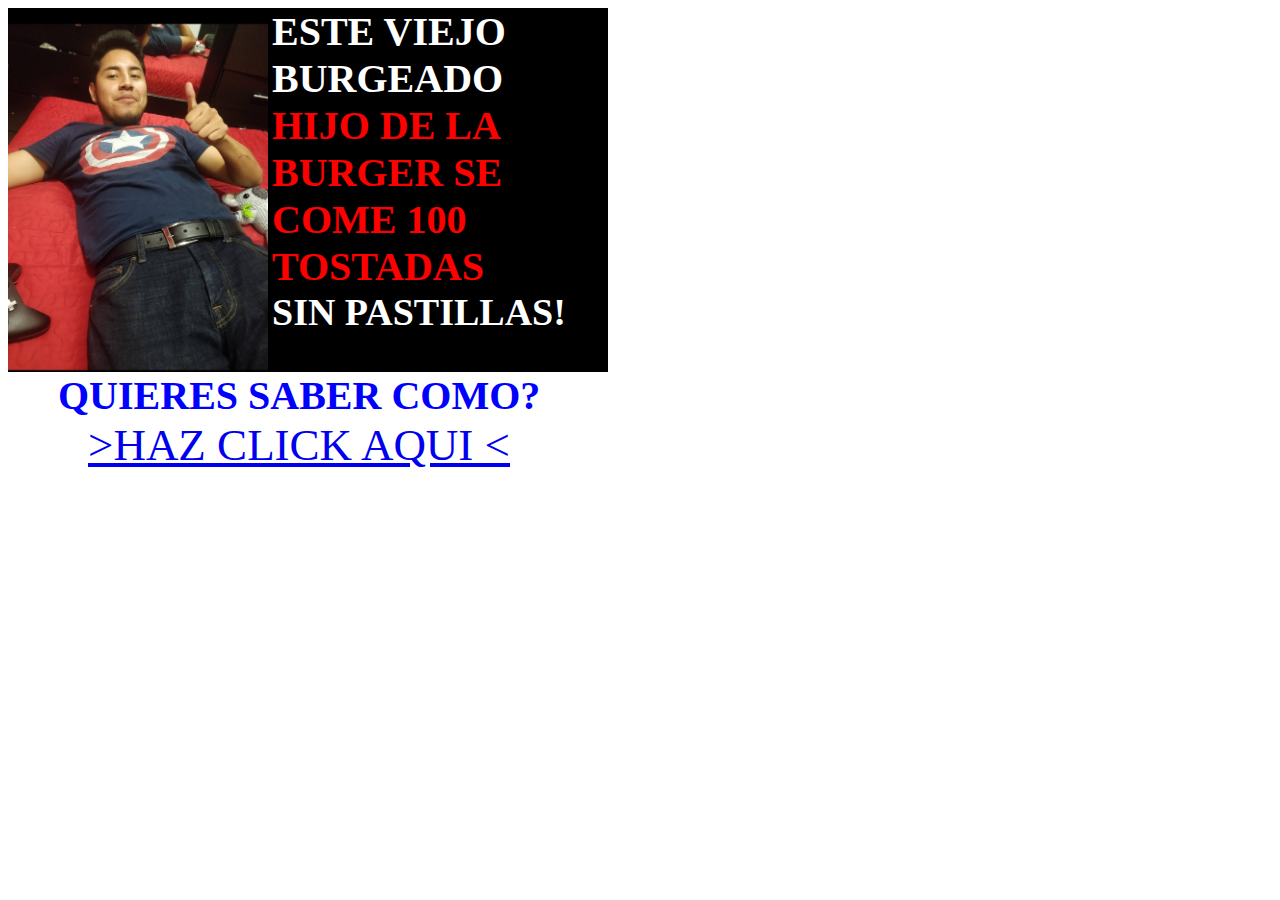
<file: index.html>
<!DOCTYPE html>
<html>
    <head>
<title> Son of the tostada</title>
<link rel="stylesheet" href="MC.css">

    </head>
    <body>
        <div class="Todo">
          <div> 
            <div class="mariofoto">
                 <img class="Burgerfoto" src="Burger.jpeg">
                </div>
            <div class="Description"> 
                <p class="Stats"> <span class="viejo">ESTE VIEJO BURGEADO</span>
                HIJO DE LA BURGER SE COME 100 TOSTADAS
            </p> 
            <p class="Pastillas">SIN PASTILLAS!</p>
            </div>
          </div>
        </div>
        <div class="Click">
            <p class="como">QUIERES SABER COMO?</p>
            
            <a  class="aqui" href ="https://www.youtube.com/watch?v=GjkWpRNEoWg">
                &#62;HAZ CLICK AQUI	&#60; </a>
        </div>

    </body>
</html>
</file>
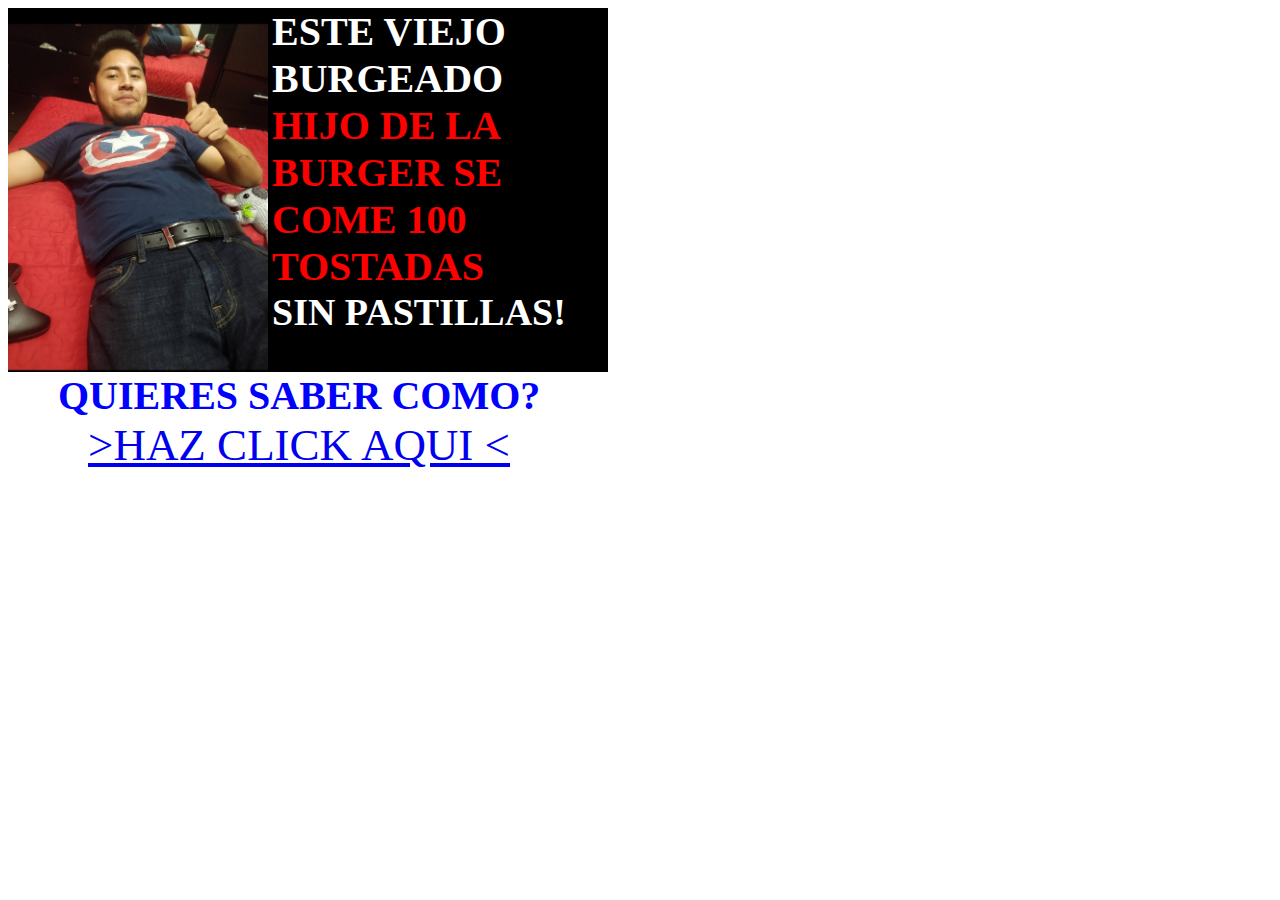
<file: Mario.html>
<!DOCTYPE html>
<html>
    <head>
<title> Son of the tostada</title>
<link rel="stylesheet" href="MC.css">

    </head>
    <body>
        <div class="Todo">
          <div> 
            <div class="mariofoto">
                 <img class="Burgerfoto" src="Burger.jpeg">
                </div>
            <div class="Description"> 
                <p class="Stats"> <span class="viejo">ESTE VIEJO BURGEADO</span>
                HIJO DE LA BURGER SE COME 100 TOSTADAS
            </p> 
            <p class="Pastillas">SIN PASTILLAS!</p>
            </div>
          </div>
        </div>
        <div class="Click">
            <p class="como">QUIERES SABER COMO?</p>
            
            <a  class="aqui" href ="https://www.youtube.com/watch?v=GjkWpRNEoWg">
                &#62;HAZ CLICK AQUI	&#60; </a>
        </div>

    </body>
</html>
</file>
<file: MC.css>
.Todo{
    Width:600px;
    background-color: black;
    display: inline-block;
    vertical-align: top;
}

.mariofoto{
    display: inline-block;
}
.Burgerfoto{
    width:260px;
    object-fit:cover;
    height: 350px;
    display: inline-block;
    vertical-align: top;
}
.Description{
    display: inline-block;
    width:330px;
    vertical-align:bottom;

}
.Stats{
    Color:red;
    font-size:40px;
    font-weight: bold;
    margin-top: 0;
    margin-bottom:0;
}
.Pastillas{
    Color:white;
    font-size:38px;
    font-weight: bold;
    margin-top: 0;
}
.viejo{
    Color:white;  
}
.Click{
    Width:600px;
}

.como{
    color: blue;
    font-size:40px;
    font-weight: bold;
    margin-top: 0;
    padding-left: 50px;
    margin-bottom: 0;
}

.aqui{
font-size: 45px;
padding-left: 80px;
}
</file>
